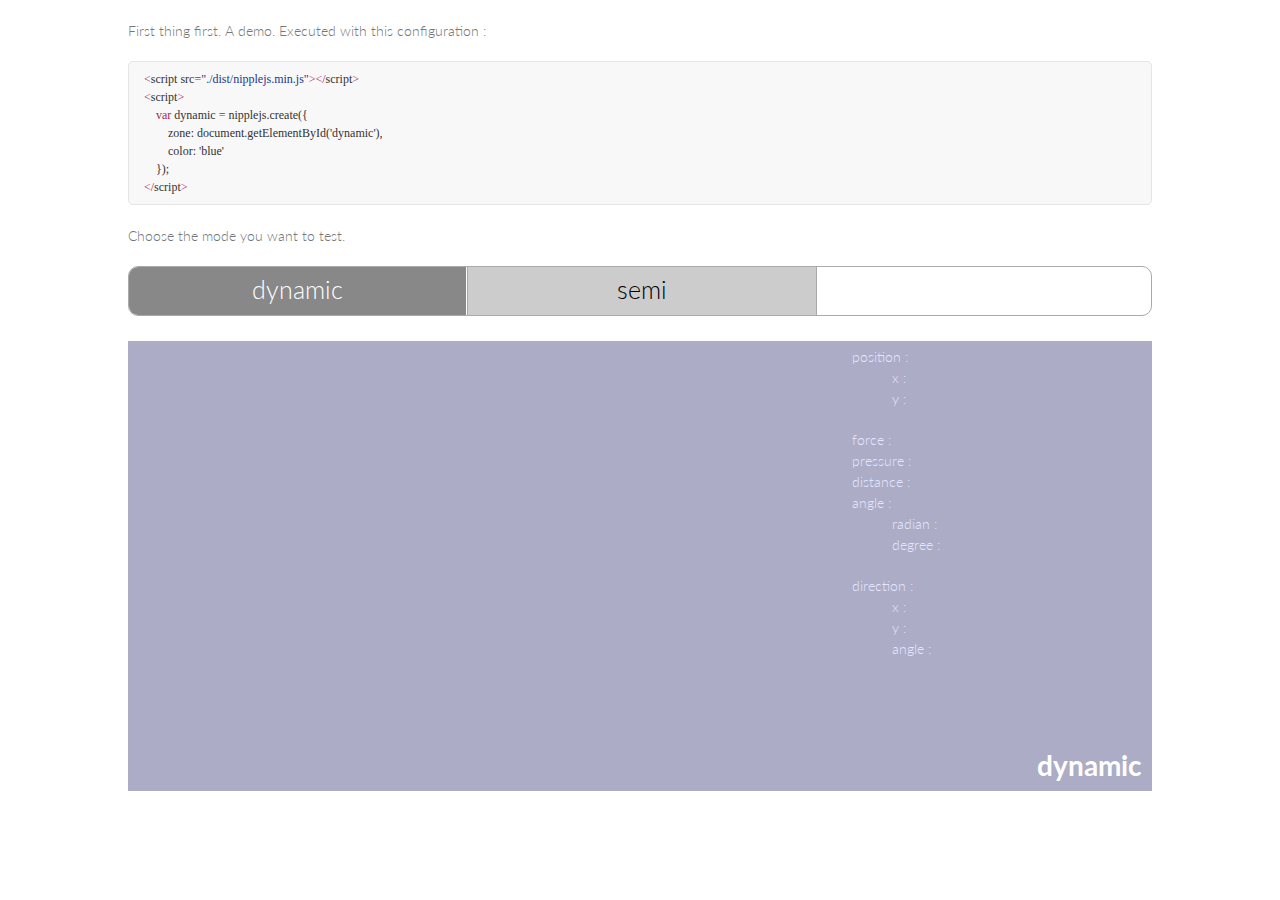
<file: nipplejs/index.html>
<!DOCTYPE html>
<html>
    <head>
        <meta charset="utf-8">
        <title>NippleJS</title>
        <meta name="viewport" content="width=device-width, initial-scale=1, maximum-scale=1">
        <link rel="stylesheet" href="styles.css" media="screen" title="no title" charset="utf-8">
        <link rel="stylesheet" href="github-light.css" media="screen" title="no title" charset="utf-8">
        <style>
            body {
                margin: 0;
                padding: 0;
                margin-top: 20px;
                max-width: 1024px;
                margin-left: auto;
                margin-right: auto;
            }
            #buttons {
                position: relative;
                border: solid 1px #aaa;
                display: inline-block;
                width: 100%;
                border-radius: 10px;
                height: 50px;
                overflow: hidden;
                margin-bottom: 20px;
                box-sizing: border-box;
            }
            .button {
                display: inline-block;
                background: #ccc;
                color: black;
                height: 50px;
                width: 33%;
                margin: 0;
                margin-right: -3px;
                text-align: center;
                line-height: 45px;
                font-size: 25px;
                cursor: pointer;
                -webkit-touch-callout: none;
                -webkit-user-select: none;
                -khtml-user-select: none;
                -moz-user-select: none;
                -ms-user-select: none;
                user-select: none;
            }
            .button:hover {
                background: #eee;
            }
            .button:active {
                background: #ddd;
            }
            .button.active {
                color: white;
                background: #888;
            }
            .button:nth-child(2) {
                width: 34%;
                border-left: solid 1px #aaa;
                border-right: solid 1px #aaa;
            }
            .highlight {
                display: none;
            }
            .highlight.active {
                display: block;
            }
            .zone {
                display: none;
                position: absolute;
                width: 100%;
                height: 100%;
                left: 0;
            }
            .zone.active {
                display: block;
            }
            .zone > h1 {
                position: absolute;
                padding: 10px 10px;
                margin: 0;
                color: white;
                right: 0;
                bottom: 0;
            }
            .zone.dynamic {
                background: rgba(0, 0, 255, 0.1);
            }
            .zone.semi {
                background: rgba(255, 255, 255, 0.1);
            }
            .zone.static {
                background: rgba(255, 0, 0, 0.1);
            }
        </style>
    </head>
    <body>
        <p>First thing first. A demo. Executed with this configuration : </p>
        <div class="dynamic active highlight highlight-javascript">
            <pre>
<span class="pl-k">&lt;</span>script src<span class="pl-k">=</span><span class="pl-s"><span class="pl-pds">"</span>./dist/nipplejs.min.js<span class="pl-pds">"</span></span><span class="pl-k">&gt;&lt;/</span>script<span class="pl-k">&gt;</span>
<span class="pl-k">&lt;</span>script<span class="pl-k">&gt;</span>
    <span class="pl-k">var</span> dynamic <span class="pl-k">=</span> nipplejs.create({
        zone: document.getElementById('dynamic'),
        color: 'blue'
    });
<span class="pl-k">&lt;/</span>script<span class="pl-k">&gt;</span></pre>
        </div>
        <div class="semi highlight highlight-javascript">
            <pre>
<span class="pl-k">&lt;</span>script src<span class="pl-k">=</span><span class="pl-s"><span class="pl-pds">"</span>./dist/nipplejs.min.js<span class="pl-pds">"</span></span><span class="pl-k">&gt;&lt;/</span>script<span class="pl-k">&gt;</span>
<span class="pl-k">&lt;</span>script<span class="pl-k">&gt;</span>
    <span class="pl-k">var</span> semi <span class="pl-k">=</span> nipplejs.create({
        zone: document.getElementById('semi'),
        mode: 'semi',
        catchDistance: 150,
        color: 'white'
    });
<span class="pl-k">&lt;/</span>script<span class="pl-k">&gt;</span></pre>
        </div>
        <div class="static highlight highlight-javascript">
            <pre>
<span class="pl-k">&lt;</span>script src<span class="pl-k">=</span><span class="pl-s"><span class="pl-pds">"</span>./dist/nipplejs.min.js<span class="pl-pds">"</span></span><span class="pl-k">&gt;&lt;/</span>script<span class="pl-k">&gt;</span>
<span class="pl-k">&lt;</span>script<span class="pl-k">&gt;</span>
    <span class="pl-k">var</span> static <span class="pl-k">=</span> nipplejs.create({
        zone: document.getElementById('static'),
        mode: 'static',
        position: {left: '50%', top: '50%'},
        color: 'red'
    });
<span class="pl-k">&lt;/</span>script<span class="pl-k">&gt;</span></pre>
        </div>
        <p>Choose the mode you want to test.</p>
        <div id="buttons">
            <div data-type="dynamic" class="active button dynamic">dynamic</div>
            <div data-type="semi" class="button semi">semi</div>
            <div data-type="static" class="button static">static</div>
        </div>
        <div id="zone_joystick">
            <div id="debug">
                <ul>
                    <li class="position">
                        position :
                        <ul>
                            <li class="x">x : <span class='data'></span></li>
                            <li class="y">y : <span class='data'></span></li>
                        </ul>
                    </li>
                    <li class="force">force : <span class='data'></span></li>
                    <li class="pressure">pressure : <span class='data'></span></li>
                    <li class="distance">distance : <span class='data'></span></li>
                    <li class="angle">
                        angle :
                        <ul>
                            <li class="radian">radian : <span class='data'></span></li>
                            <li class="degree">degree : <span class='data'></span></li>
                        </ul>
                    </li>
                    <li class="direction">
                        direction :
                        <ul>
                            <li class="x">x : <span class='data'></span></li>
                            <li class="y">y : <span class='data'></span></li>
                            <li class="angle">angle : <span class='data'></span></li>
                        </ul>
                    </li>
                </ul>
                <div class="dump"></div>
            </div>
            <div class="zone dynamic active"><h1>dynamic</h1></div>
            <div class="zone semi"><h1>semi</h1></div>
            <div class="zone static"><h1>static</h1></div>
        </div>
        <br/>
  
        <script src="nipplejs.js" charset="utf-8"></script>
        <script>
            var s = function (sel) { return document.querySelector(sel); };
            var sId = function (sel) { return document.getElementById(sel); };
            var removeClass = function (el, clss) {
                el.className = el.className.replace(new RegExp('\\b' + clss + ' ?\\b', 'g'), '');
            }
            var joysticks = {
                dynamic: {
                    zone: s('.zone.dynamic'),
                    color: 'blue',
                    multitouch: true
                },
                semi: {
                    zone: s('.zone.semi'),
                    mode: 'semi',
                    catchDistance: 150,
                    color: 'white'
                },
                static: {
                    zone: s('.zone.static'),
                    mode: 'static',
                    position: {left: '50%', top: '50%'},
                    color: 'red'
                }
            };
            var joystick;

            // Get debug elements and map them
            var elDebug = sId('debug');
            var elDump = elDebug.querySelector('.dump');
            var els = {
                position: {
                    x: elDebug.querySelector('.position .x .data'),
                    y: elDebug.querySelector('.position .y .data')
                },
                force: elDebug.querySelector('.force .data'),
                pressure: elDebug.querySelector('.pressure .data'),
                distance: elDebug.querySelector('.distance .data'),
                angle: {
                    radian: elDebug.querySelector('.angle .radian .data'),
                    degree: elDebug.querySelector('.angle .degree .data')
                },
                direction: {
                    x: elDebug.querySelector('.direction .x .data'),
                    y: elDebug.querySelector('.direction .y .data'),
                    angle: elDebug.querySelector('.direction .angle .data')
                }
            };

            sId('buttons').onclick = createNipple;
            createNipple('dynamic');

            function bindNipple () {
                joystick.on('start end', function (evt, data) {
                    dump(evt.type);
                    debug(data);
                }).on('move', function (evt, data) {
                    debug(data);
                }).on('dir:up plain:up dir:left plain:left dir:down ' +
                    'plain:down dir:right plain:right',
                    function (evt, data) {
                        dump(evt.type);
                    }
                ).on('pressure', function (evt, data) {
                    debug({pressure: data});
                });
            }

            function createNipple (evt) {
                var type = typeof evt === 'string' ?
                    evt : evt.target.getAttribute('data-type');
                if (joystick) {
                    joystick.destroy();
                }
                removeClass(s('.zone.active'), 'active');
                removeClass(s('.button.active'), 'active');
                removeClass(s('.highlight.active'), 'active');
                s('.highlight.' + type).className += ' active';
                s('.button.' + type).className += ' active';
                s('.zone.' + type).className += ' active';
                joystick = nipplejs.create(joysticks[type]);
                bindNipple();
            }

            // Print data into elements
            function debug (obj) {
                function parseObj(sub, el) {
                    for (var i in sub) {
                        if (typeof sub[i] === 'object' && el) {
                            parseObj(sub[i], el[i]);
                        } else if (el && el[i]) {
                            el[i].innerHTML = sub[i];
                        }
                    }
                }
                setTimeout(function () {
                    parseObj(obj, els);
                }, 0);
            }

            var nbEvents = 0;

            // Dump data
            function dump (evt) {
                setTimeout(function () {
                    if (elDump.children.length > 4) {
                        elDump.removeChild(elDump.firstChild);
                    }
                    var newEvent = document.createElement('div');
                    newEvent.innerHTML = '#' + nbEvents + ' : <span class="data">' +
                        evt + '</span>';
                    elDump.appendChild(newEvent);
                    nbEvents += 1;
                }, 0);
            }
        </script>
    </body>
</html>
</file>
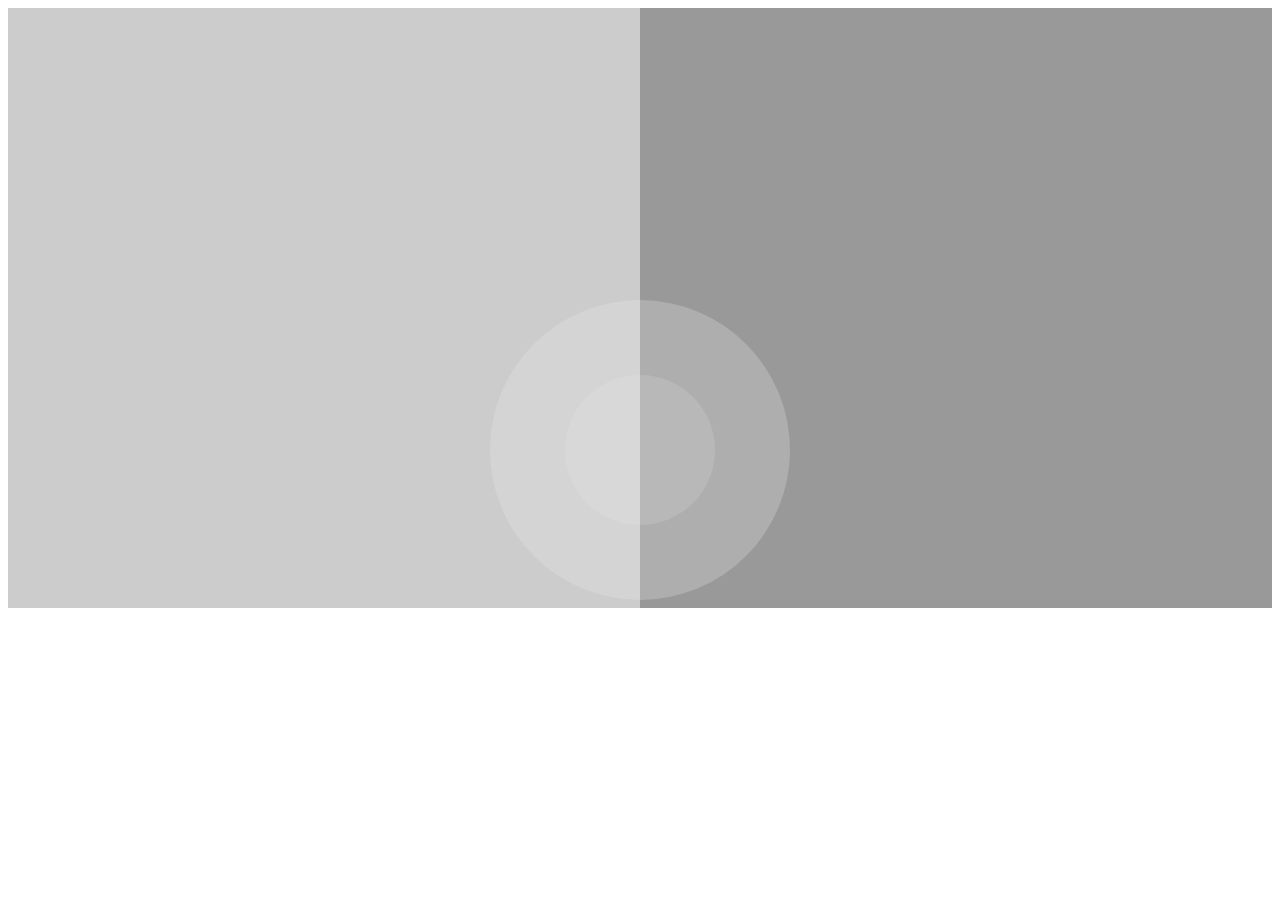
<file: nipplejs2/index.html>
<!DOCTYPE html>
<html lang="en">
<head>
  <meta charset="UTF-8">
  <meta name="viewport" content="width=device-width, initial-scale=1.0">
  <meta http-equiv="X-UA-Compatible" content="ie=edge">
  <title>Document</title>
  <link type="text/css" rel="stylesheet" href="./index.css" />
</head>
<body>
  <div class="box">
    <div id="left">
    </div>
  </div>
  <script src="./nipplejs.min.js"></script>
  <script src="./joystick.js"></script>
  <script src="./index.js"></script>
</body>
</html>
</file>
<file: nipplejs/styles.css>
@import url(https://fonts.googleapis.com/css?family=Lato:300italic,700italic,300,700);

body {
  padding:50px;
  font:14px/1.5 Lato, "Helvetica Neue", Helvetica, Arial, sans-serif;
  color:#777;
  font-weight:300;
}

h1, h2, h3, h4, h5, h6 {
  color:#222;
  margin:0 0 20px;
}

p, ul, ol, table, pre, dl {
  margin:0 0 20px;
}

h1, h2, h3 {
  line-height:1.1;
}

h1 {
  font-size:28px;
}

h2 {
  color:#393939;
}

h3, h4, h5, h6 {
  color:#494949;
}

a {
  color:#39c;
  font-weight:400;
  text-decoration:none;
}

a small {
  font-size:11px;
  color:#777;
  margin-top:-0.6em;
  display:block;
}

.wrapper {
  width:860px;
  margin:0 auto;
}

blockquote {
  border-left:1px solid #e5e5e5;
  margin:0;
  padding:0 0 0 20px;
  font-style:italic;
}

code, pre {
  font-family:Monaco, Bitstream Vera Sans Mono, Lucida Console, Terminal;
  color:#333;
  font-size:12px;
}

pre {
  padding:8px 15px;
  background: #f8f8f8;
  border-radius:5px;
  border:1px solid #e5e5e5;
  overflow-x: auto;
}

table {
  width:100%;
  border-collapse:collapse;
}

th, td {
  text-align:left;
  padding:5px 10px;
  border-bottom:1px solid #e5e5e5;
}

dt {
  color:#444;
  font-weight:700;
}

th {
  color:#444;
}

img {
  max-width:100%;
}

header {
  width:270px;
  float:left;
  position:fixed;
}

header ul {
  list-style:none;
  height:40px;

  padding:0;

  background: #eee;
  background: -moz-linear-gradient(top, #f8f8f8 0%, #dddddd 100%);
  background: -webkit-gradient(linear, left top, left bottom, color-stop(0%,#f8f8f8), color-stop(100%,#dddddd));
  background: -webkit-linear-gradient(top, #f8f8f8 0%,#dddddd 100%);
  background: -o-linear-gradient(top, #f8f8f8 0%,#dddddd 100%);
  background: -ms-linear-gradient(top, #f8f8f8 0%,#dddddd 100%);
  background: linear-gradient(top, #f8f8f8 0%,#dddddd 100%);

  border-radius:5px;
  border:1px solid #d2d2d2;
  box-shadow:inset #fff 0 1px 0, inset rgba(0,0,0,0.03) 0 -1px 0;
  width:270px;
}

header li {
  width:89px;
  float:left;
  border-right:1px solid #d2d2d2;
  height:40px;
}

header ul a {
  line-height:1;
  font-size:11px;
  color:#999;
  display:block;
  text-align:center;
  padding-top:6px;
  height:40px;
}

strong {
  color:#222;
  font-weight:700;
}

header ul li + li {
  width:88px;
  border-left:1px solid #fff;
}

header ul li + li + li {
  border-right:none;
  width:89px;
}

header ul a strong {
  font-size:14px;
  display:block;
  color:#222;
}

section {
  width:500px;
  float:right;
  padding-bottom:50px;
}

small {
  font-size:11px;
}

hr {
  border:0;
  background:#e5e5e5;
  height:1px;
  margin:0 0 20px;
}

footer {
  width:270px;
  float:left;
  position:fixed;
  bottom:50px;
}

@media print, screen and (max-width: 960px) {

  div.wrapper {
    width:auto;
    margin:0;
  }

  header, section, footer {
    float:none;
    position:static;
    width:auto;
  }

  header {
    padding-right:320px;
  }

  section {
    border:1px solid #e5e5e5;
    border-width:1px 0;
    padding:20px 0;
    margin:0 0 20px;
  }

  header a small {
    display:inline;
  }

  header ul {
    position:absolute;
    right:50px;
    top:52px;
  }
}

#zone_joystick {
    position: relative;
    background: silver;
    box-sizing: content-box;
    height: 450px;
}
#debug {
    position: absolute;
    top: 0;
    right: 0;
    padding: 5px 0 5px 0;
    width: 300px;
    height: 450px;
    box-sizing: padding-box;
    color: white;
}
#debug ul {
    list-style: none;
}
#debug>ul {
    padding-left: 0;
}
#debug .data {
    color: #333333;
    font-weight: 800;
}

@media print, screen and (max-width: 720px) {
  body {
    word-wrap:break-word;
  }

  header {
    padding:0;
  }

  header ul, header p.view {
    position:static;
  }

  pre, code {
    word-wrap:normal;
  }
}

@media print, screen and (max-width: 480px) {
  body {
    padding:15px;
  }

  header ul {
    display:none;
  }
}

@media print {
  body {
    padding:0.4in;
    font-size:12pt;
    color:#444;
  }
}
</file>
<file: nipplejs/github-light.css>
.pl-c /* comment */ {
    color: #969896;
  }
  
  .pl-c1      /* constant, markup.raw, meta.diff.header, meta.module-reference, meta.property-name, support, support.constant, support.variable, variable.other.constant */,
  .pl-s .pl-v /* string variable */ {
    color: #0086b3;
  }
  
  .pl-e  /* entity */,
  .pl-en /* entity.name */ {
    color: #795da3;
  }
  
  .pl-s .pl-s1 /* string source */,
  .pl-smi      /* storage.modifier.import, storage.modifier.package, storage.type.java, variable.other, variable.parameter.function */ {
    color: #333;
  }
  
  .pl-ent /* entity.name.tag */ {
    color: #63a35c;
  }
  
  .pl-k /* keyword, storage, storage.type */ {
    color: #a71d5d;
  }
  
  .pl-pds              /* punctuation.definition.string, string.regexp.character-class */,
  .pl-s                /* string */,
  .pl-s .pl-pse .pl-s1 /* string punctuation.section.embedded source */,
  .pl-sr               /* string.regexp */,
  .pl-sr .pl-cce       /* string.regexp constant.character.escape */,
  .pl-sr .pl-sra       /* string.regexp string.regexp.arbitrary-repitition */,
  .pl-sr .pl-sre       /* string.regexp source.ruby.embedded */ {
    color: #183691;
  }
  
  .pl-v /* variable */ {
    color: #ed6a43;
  }
  
  .pl-id /* invalid.deprecated */ {
    color: #b52a1d;
  }
  
  .pl-ii /* invalid.illegal */ {
    background-color: #b52a1d;
    color: #f8f8f8;
  }
  
  .pl-sr .pl-cce /* string.regexp constant.character.escape */ {
    color: #63a35c;
    font-weight: bold;
  }
  
  .pl-ml /* markup.list */ {
    color: #693a17;
  }
  
  .pl-mh        /* markup.heading */,
  .pl-mh .pl-en /* markup.heading entity.name */,
  .pl-ms        /* meta.separator */ {
    color: #1d3e81;
    font-weight: bold;
  }
  
  .pl-mq /* markup.quote */ {
    color: #008080;
  }
  
  .pl-mi /* markup.italic */ {
    color: #333;
    font-style: italic;
  }
  
  .pl-mb /* markup.bold */ {
    color: #333;
    font-weight: bold;
  }
  
  .pl-md /* markup.deleted, meta.diff.header.from-file */ {
    background-color: #ffecec;
    color: #bd2c00;
  }
  
  .pl-mi1 /* markup.inserted, meta.diff.header.to-file */ {
    background-color: #eaffea;
    color: #55a532;
  }
  
  .pl-mdr /* meta.diff.range */ {
    color: #795da3;
    font-weight: bold;
  }
  
  .pl-mo /* meta.output */ {
    color: #1d3e81;
  }
</file>
<file: nipplejs2/index.css>
.front {
  width: 20px;
  height: 20px;
  background-color: #fff;
}

.back {
  background-image: url('./j.png');
  background-size: cover;
}
.box {
  display: flex;
  width: 100%;
  background-color: #999;
}
#left {
  position: relative;
  width: 50%;
  height: 600px;
  background-color: #ccc;
}
</file>
